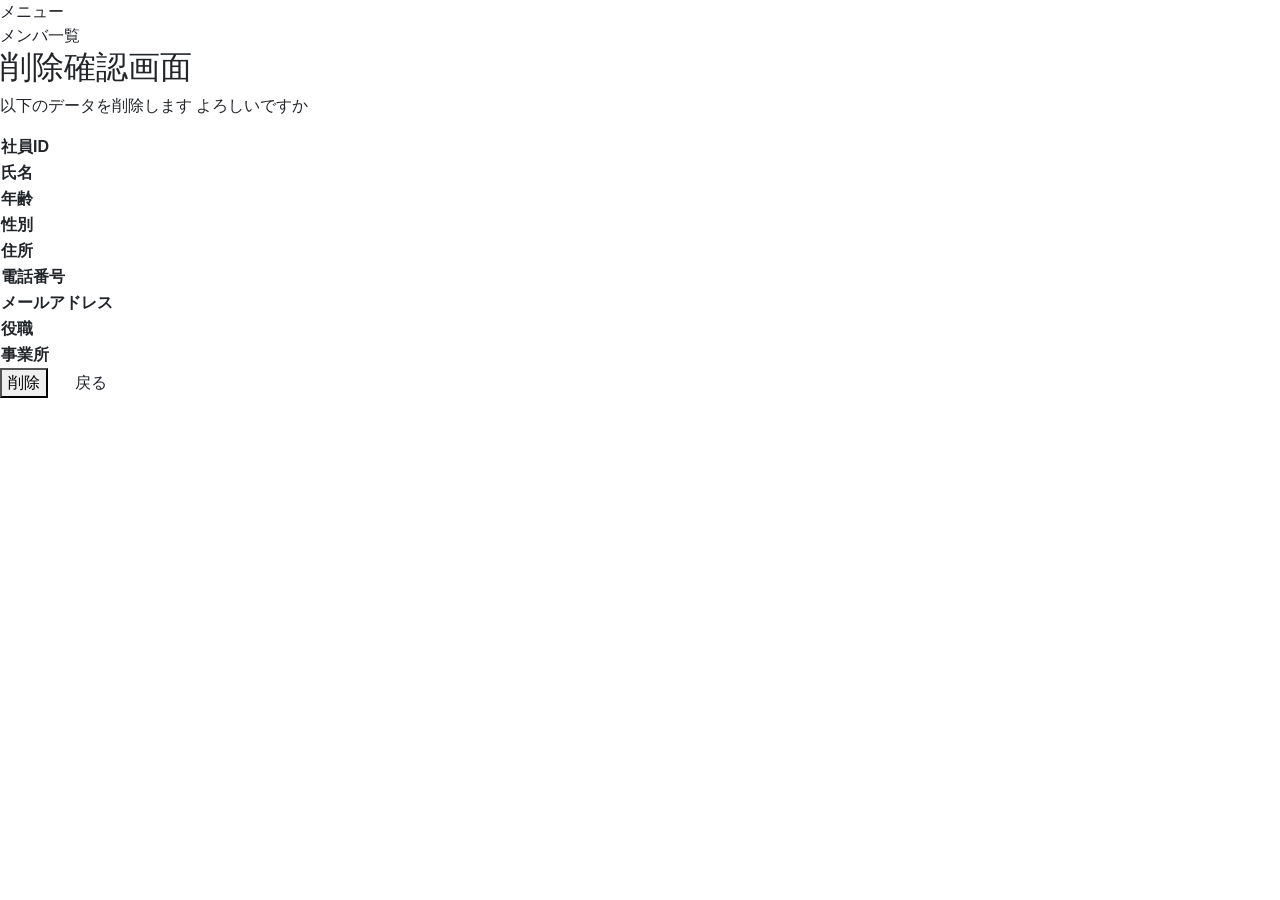
<file: 02_general_question/src/main/resources/templates/delete.html>
<!DOCTYPE html>
<html xmlns="http://www.w3.org/1999/xhtml" xmlns:th="https://www.thymeleaf.org">
	<head>
		<meta charset="utf-8" />
		<link rel="stylesheet" href="https://stackpath.bootstrapcdn.com/bootstrap/4.3.1/css/bootstrap.min.css">
		<link th:href="@{/css/common.css}" rel="stylesheet">
		<title>削除</title>
	</head>
	<body>
		<div id="wapper">
			<div class="menu">
				<a th:href="@{../}">メニュー</a><br>
				<a th:href="@{/list}">メンバ一覧</a><br>
			</div>
			<div class="menu">
				<h2>削除確認画面</h2>
				<p>以下のデータを削除します&nbsp;よろしいですか</p>
			</div>
			<form th:action="@{/deleteComp}" method="post" th:object="${member}">
				<input type="hidden" name="memberId" th:value="*{memberId}" />
				<table>
					<tr>
						<th>社員ID</th>
						<td th:text="*{memberId}"></td>
					</tr>
					<tr>
						<th>氏名</th>
						<td th:text="*{memberName}"></td>
					</tr>
					<tr>
						<th>年齢</th>
						<td th:text="*{age}"></td>
					</tr>
					<tr>
						<th>性別</th>
						<td th:text="*{sex}"></td>
					</tr>
					<tr>
						<th>住所</th>
						<td th:text="*{address}"></td>
					</tr>
					<tr>
						<th>電話番号</th>
						<td th:text="*{tel}"></td>
					</tr>
					<tr>
						<th>メールアドレス</th>
						<td th:text="*{mail}"></td>
					</tr>
					<tr>
						<th>役職</th>
						<td th:text="*{positionName}"></td>
					</tr>
					<tr>
						<th>事業所</th>
						<td th:text="*{placeName}"></td>
					</tr>
				</table>
				<div class="menu">
					<button type="submit">削除</button>
					&nbsp;&nbsp;&nbsp;&nbsp
					<a th:href="@{/list}">戻る</a>
				</div>
			</form>
		</div>
	</body>
</html>
</file>
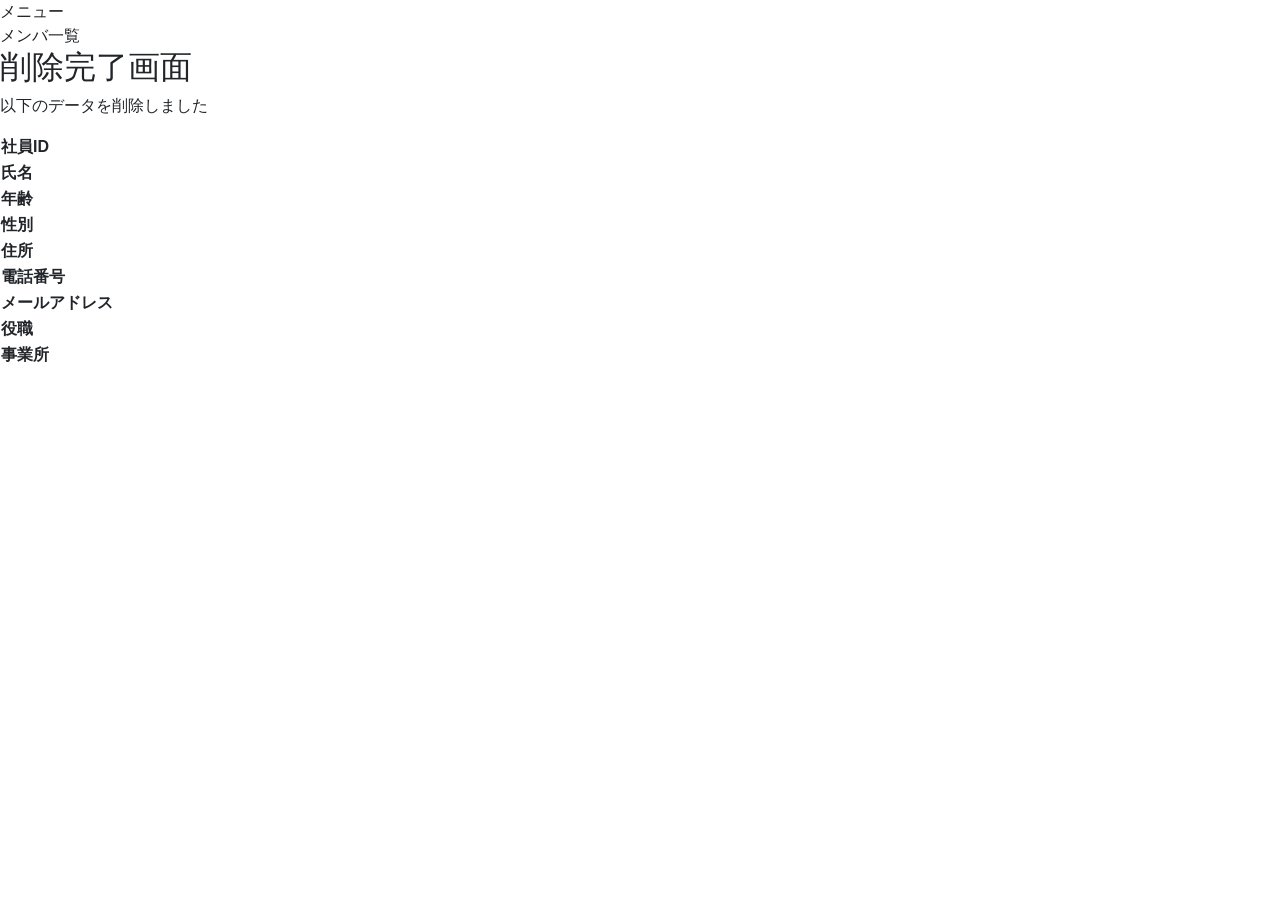
<file: 02_general_question/src/main/resources/templates/deleteComp.html>
<!DOCTYPE html>
<html xmlns="http://www.w3.org/1999/xhtml" xmlns:th="https://www.thymeleaf.org">
	<head>
		<meta charset="utf-8" />
		<link rel="stylesheet" href="https://stackpath.bootstrapcdn.com/bootstrap/4.3.1/css/bootstrap.min.css">
		<link th:href="@{/css/common.css}" rel="stylesheet">
		<title>削除</title>
	</head>
	<body>
		<div id="wapper">
			<div class="menu">
				<a th:href="@{../}">メニュー</a><br>
				<a th:href="@{/list}">メンバ一覧</a><br>
			</div>
			<div class="menu">
				<h2>削除完了画面</h2>
				<p>以下のデータを削除しました</p>
			</div>
			<table th:object="${member}">
				<tr>
					<th>社員ID</th>
					<td th:text="*{memberId}"></td>
				</tr>
				<tr>
					<th>氏名</th>
					<td th:text="*{memberName}"></td>
				</tr>
				<tr>
					<th>年齢</th>
					<td th:text="*{age}"></td>
				</tr>
				<tr>
					<th>性別</th>
					<td th:text="*{sex}"></td>
				</tr>
				<tr>
					<th>住所</th>
					<td th:text="*{address}"></td>
				</tr>
				<tr>
					<th>電話番号</th>
					<td th:text="*{tel}"></td>
				</tr>
				<tr>
					<th>メールアドレス</th>
					<td th:text="*{mail}"></td>
				</tr>
				<tr>
					<th>役職</th>
					<td th:text="*{positionName}"></td>
				</tr>
				<tr>
					<th>事業所</th>
					<td th:text="*{placeName}"></td>
				</tr>
			</table>
		</div>
	</body>
</html>
</file>
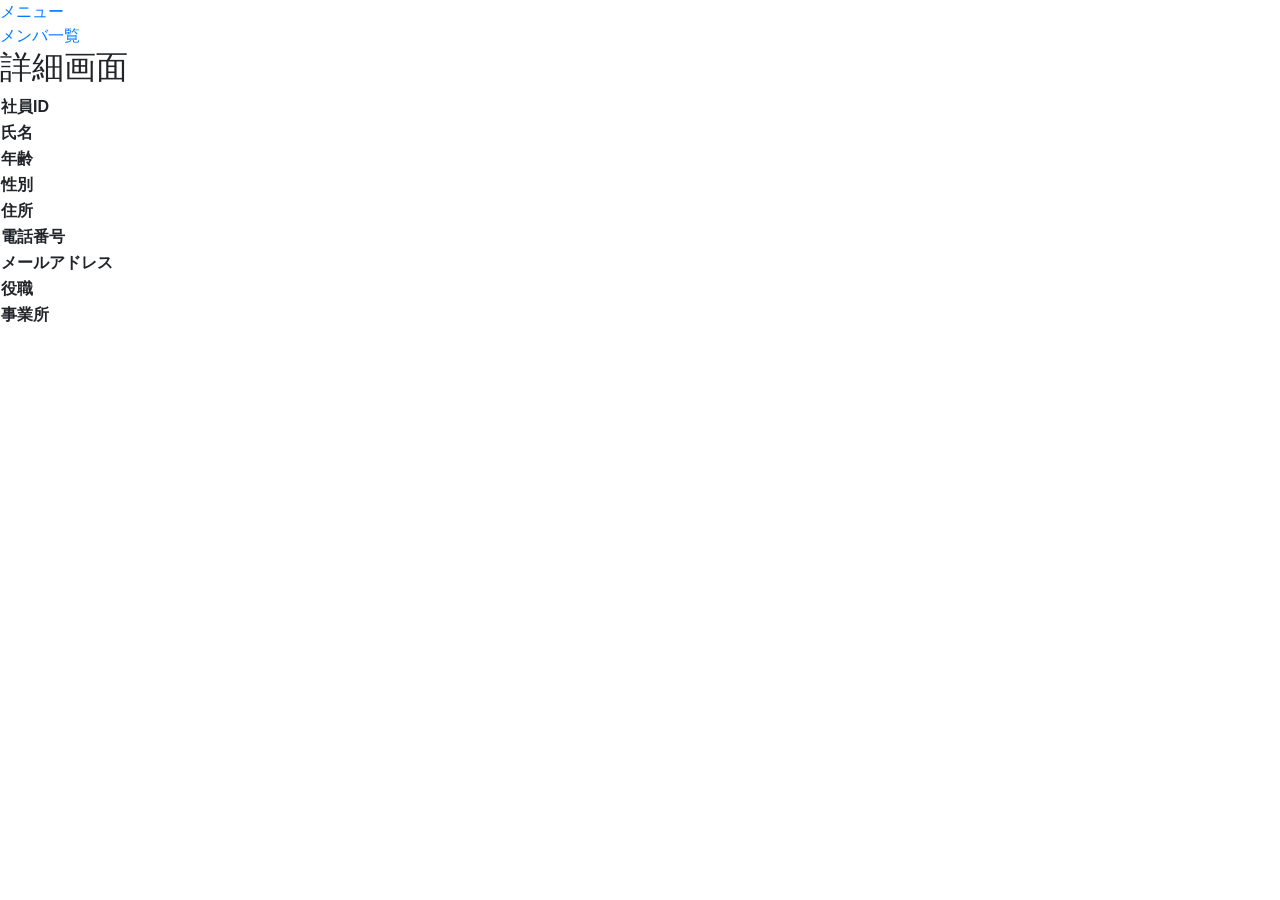
<file: 02_general_question/src/main/resources/templates/detail.html>
<!DOCTYPE html>
<html xmlns="http://www.w3.org/1999/xhtml" xmlns:th="https://www.thymeleaf.org">
	<head>
		<meta charset="utf-8" />
		<link rel="stylesheet" href="https://stackpath.bootstrapcdn.com/bootstrap/4.3.1/css/bootstrap.min.css">
		<link th:href="@{/css/common.css}" rel="stylesheet">
		<title>詳細</title>
	</head>
	<body>
		<div id="wapper">
			<div class="menu">
				<a href="../">メニュー</a><br>
				<a href="/list">メンバ一覧</a><br>
			</div>
			<div class="menu">
				<h2>詳細画面</h2>
			</div>
			<table th:object="${member}">
				<tr>
					<th scope="col">社員ID</th>
					<td th:text = "*{memberId}"></td>
				</tr>
					<th scope="col">氏名</th>
					<td th:text = "*{memberName}"></td>
				</tr>
					<th scope="col">年齢</th>
					<td th:text = "*{age}"></td>
				</tr>
					<th scope="col">性別</th>
					<td th:text = "*{sex}"></td>
				</tr>
					<th scope="col">住所</th>
					<td th:text = "*{address}"></td>
				</tr>
					<th scope="col">電話番号</th>
					<td th:text = "*{tel}"></td>
				</tr>
					<th scope="col">メールアドレス</th>
					<td th:text = "*{mail}"></td>
				</tr>
					<th scope="col">役職</th>
					<td th:text = "*{positionName}"></td>
				</tr>
					<th scope="col">事業所</th>
					<td th:text = "*{placeName}"></td>
				</tr>
			</table>
		</div>
	</body>
</html>
</file>
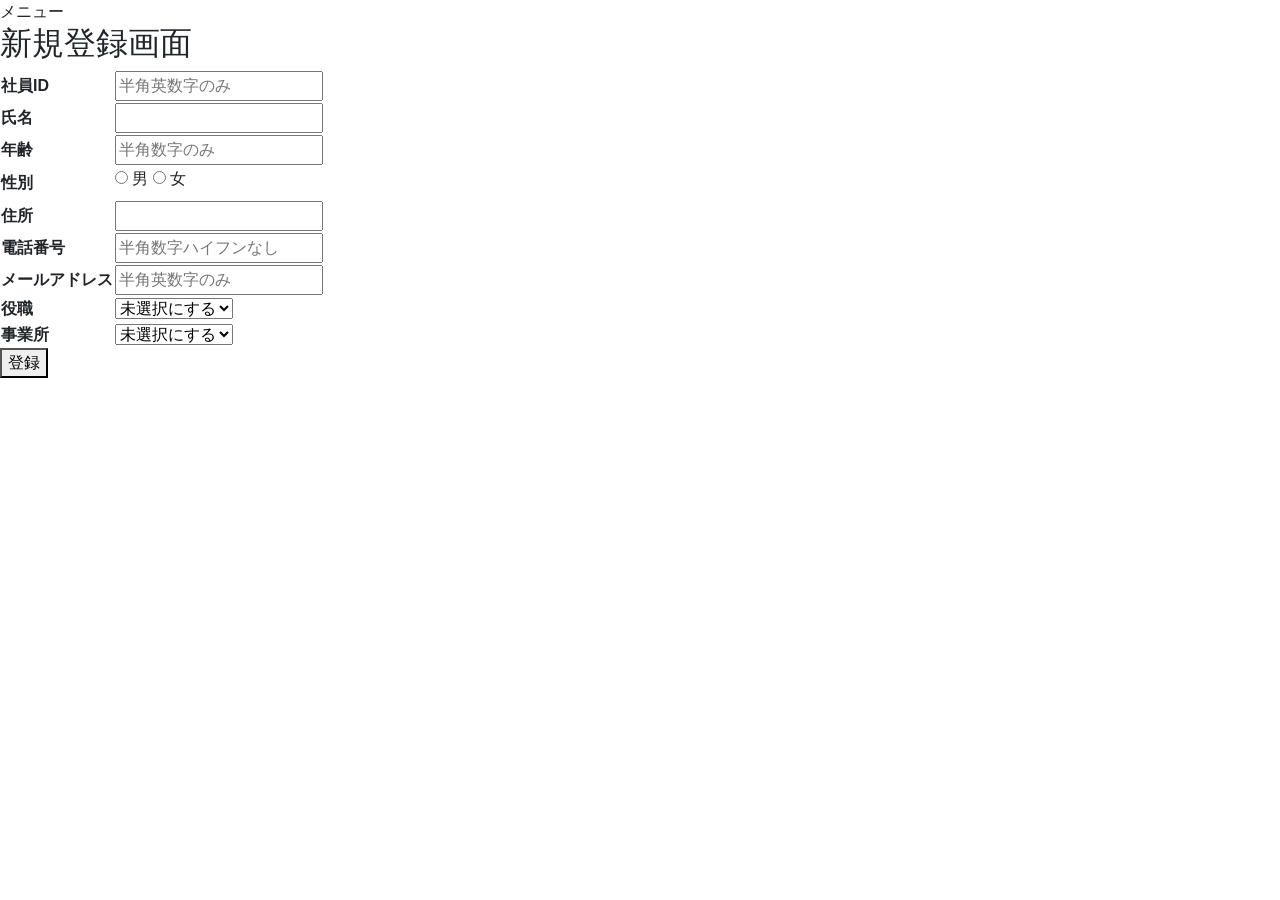
<file: 02_general_question/src/main/resources/templates/insert.html>
<!DOCTYPE html>
<html xmlns="http://www.w3.org/1999/xhtml" xmlns:th="https://www.thymeleaf.org">
	<head>
		<meta charset="utf-8" />
		<link rel="stylesheet" href="https://stackpath.bootstrapcdn.com/bootstrap/4.3.1/css/bootstrap.min.css">
		<link th:href="@{/css/common.css}" rel="stylesheet">
		<title>新規登録</title>
	</head>
	<body>
		<div id="wapper">
			<div class="menu">
				<a th:href="@{../}">メニュー</a><br>
			</div>
			<div class="menu">
				<h2>新規登録画面</h2>
			</div>
			<form th:action="@{/insertConf}" method="post" th:object="${member}" accept-charset="utf-8">
				<table>
					<tr th:classappend="${#fields.hasErrors('memberId')} ? 'error'">
						<th>社員ID</th>
						<td><input type="text" th:field="*{memberId}" required="required" maxlength="10" placeholder="半角英数字のみ"></td>
						<td class="error" th:errors="*{memberId}"></td>
					</tr>
					<tr th:classappend="${#fields.hasErrors('memberName')} ? 'error'">
						<th>氏名</th>
						<td><input type="text" th:field="*{memberName}" required="required" maxlength="20"></td>
						<td class="error" th:errors="*{memberName}"></td>
					</tr>
					<tr th:classappend="${#fields.hasErrors('age')} ? 'error'">
						<th>年齢</th>
						<td><input type="text" th:field="*{age}" required="required" maxlength="3" placeholder="半角数字のみ"></td>
						<td class="error" th:errors="*{age}"></td> 
					</tr>
					<tr th:classappend="${#fields.hasErrors('sex')} ? 'error'">
					    <th>性別</th>
					    <td>
					        <input type="radio" th:field="*{sex}" value="0">
					        <label th:for="${#ids.prev('sex')}">男</label>

					        <input type="radio" th:field="*{sex}" value="1">
					        <label th:for="${#ids.prev('sex')}">女</label>
					    </td>
					    <td class="error" th:errors="*{sex}"></td>
					</tr>
					<tr th:classappend="${#fields.hasErrors('address')} ? 'error'">
						<th>住所</th>
						<td><input type="text" th:field="*{address}" required="required" maxlength="50"></td>
						<td class="error" th:errors="*{address}"></td>
					</tr>
					<tr th:classappend="${#fields.hasErrors('tel')} ? 'error'">
						<th>電話番号</th>
						<td><input type="text" th:field="*{tel}" required="required" maxlength="11" placeholder="半角数字ハイフンなし"></td>
						<td class="error" th:errors="*{tel}"></td>
					</tr>
					<tr th:classappend="${#fields.hasErrors('mail')} ? 'error'">
						<th>メールアドレス</th>
						<td><input type="text" th:field="*{mail}" required="required" maxlength="30" placeholder="半角英数字のみ"></td>
						<td class="error" th:errors="*{mail}"></td>
					</tr>
					<tr>
						<th>役職</th>
						<td>
							<select th:field="*{positionId}">
								<option value="">未選択にする</option>
								
								<option th:each="position : ${positions}"
								        th:value="${position.positionId}"
									    th:text="${position.positionName}"></option>
							</select>
						</td>
					</tr>
					<tr>
						<th>事業所</th>
						<td>
							<select th:field="*{placeId}">
								<option value="">未選択にする</option>
								
								<option th:each="place : ${places}"
								        th:value="${place.placeId}"
									    th:text="${place.placeName}"></option>
							</select>
						</td>
					</tr>
				</table>
				<div class="menu">
					<button type="submit">登録</button>
				</div>
			</form>
		</div>
	</body>
</html>
</file>
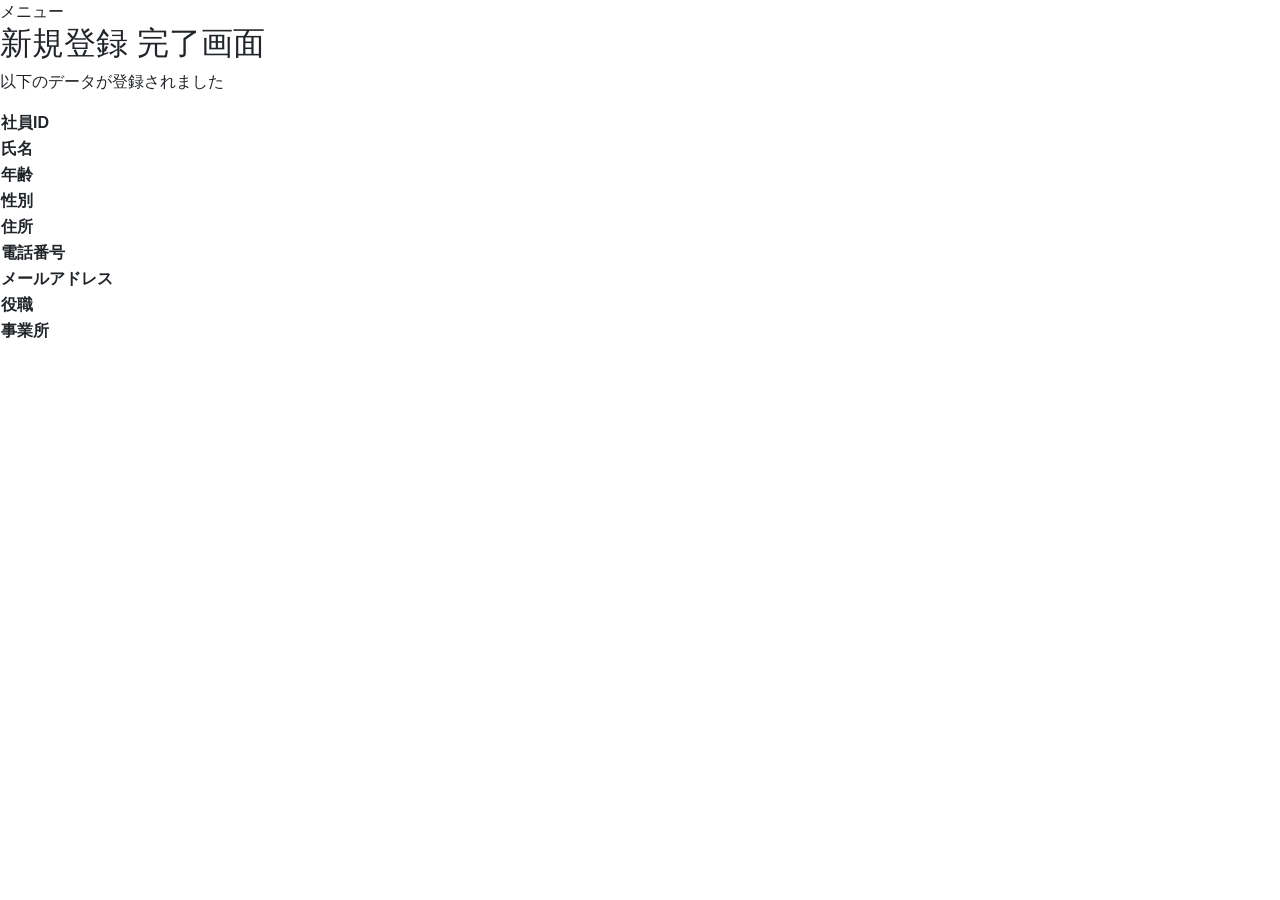
<file: 02_general_question/src/main/resources/templates/insertComp.html>
<!DOCTYPE html>
<html xmlns="http://www.w3.org/1999/xhtml" xmlns:th="https://www.thymeleaf.org">
	<head>
		<meta charset="utf-8" />
		<link rel="stylesheet" href="https://stackpath.bootstrapcdn.com/bootstrap/4.3.1/css/bootstrap.min.css">
		<link th:href="@{/css/common.css}" rel="stylesheet">
		<title>新規登録</title>
	</head>
	<body>
		<div id="wapper">
			<div class="menu">
				<a th:href="@{../}">メニュー</a><br>
			</div>
			<div class="menu">
				<h2>新規登録&nbsp;完了画面</h2>
				<p>以下のデータが登録されました</p>
			</div>
			<table th:object="${member}">
				<tr>
					<th>社員ID</th>
					<td th:text="*{memberId}"></td>
				</tr>
				<tr>
					<th>氏名</th>
					<td th:text="*{memberName}"></td>
				</tr>
				<tr>
					<th>年齢</th>
					<td th:text="*{age}"></td>
				</tr>
				<tr>
					<th>性別</th>
					<td th:text="*{sex}"></td>
				</tr>
				<tr>
					<th>住所</th>
					<td th:text="*{address}"></td>
				</tr>
				<tr>
					<th>電話番号</th>
					<td th:text="*{tel}"></td>
				</tr>
				<tr>
					<th>メールアドレス</th>
					<td th:text="*{mail}"></td>
				</tr>
				<tr>
					<th>役職</th>
					<td th:text="*{positionName}"></td>
				</tr>
				<tr>
					<th>事業所</th>
					<td th:text="*{placeName}"></td>
				</tr>
			</table>
		</div>
	</body>
</html>
</file>
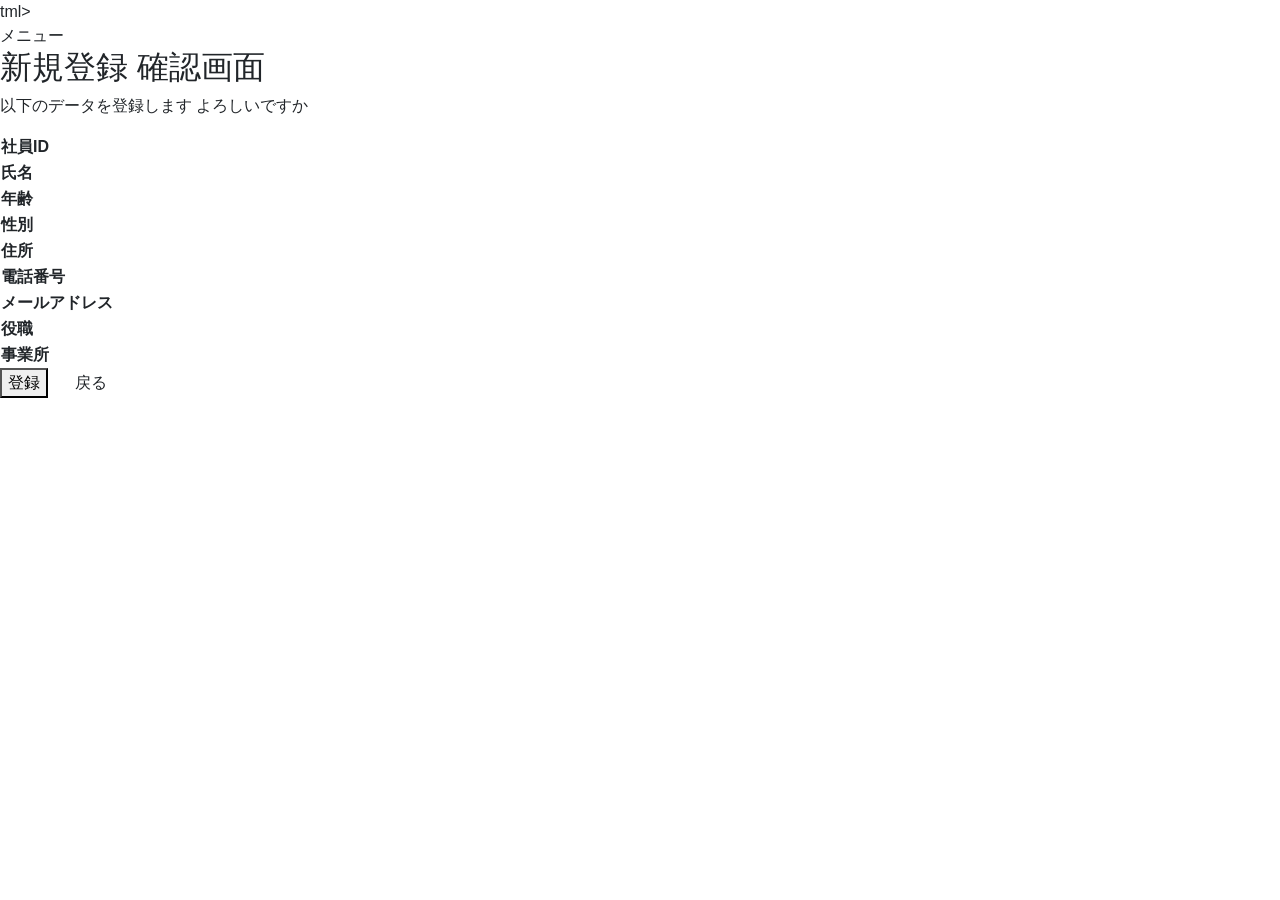
<file: 02_general_question/src/main/resources/templates/insertConf.html>
<!DOCTYPE html>
<html xmlns="http://www.w3.org/1999/xhtml" xmlns:th="https://www.thymeleaf.org">tml>
	<head>
		<meta charset="utf-8" />
		<link rel="stylesheet" href="https://stackpath.bootstrapcdn.com/bootstrap/4.3.1/css/bootstrap.min.css">
		<link th:href="@{/css/common.css}" rel="stylesheet">
		<title>新規登録確認</title>
	</head>
	<body>
		<div id="wapper">
			<div class="menu">
				<a th:href="@{../}">メニュー</a><br>
			</div>
			<div class="menu">
				<h2>新規登録&nbsp;確認画面</h2>
				<p>以下のデータを登録します&nbsp;よろしいですか</p>
			</div>
			<form th:action="@{/insertComp}" method="post" th:object="${member}">
<!--				再度データをJavaに送るにはhidden（隠しフィールド）でデータを保持する-->
				<input type="hidden" th:field="*{memberId}">
			    <input type="hidden" th:field="*{memberName}">
			    <input type="hidden" th:field="*{age}">
			    <input type="hidden" th:field="*{sex}">
			    <input type="hidden" th:field="*{address}">
			    <input type="hidden" th:field="*{tel}">
			    <input type="hidden" th:field="*{mail}">
			    <input type="hidden" th:field="*{positionId}">
			    <input type="hidden" th:field="*{placeId}">
				
				<table>
					<tr>
						<th>社員ID</th>
						<td th:text="*{memberId}"></td>
					</tr>
					<tr>
						<th>氏名</th>
						<td th:text="*{memberName}"></td>
					</tr>
					<tr>
						<th>年齢</th>
						<td th:text="*{age}"></td>
					</tr>
					<tr>
						<th>性別</th>
						<td th:text="*{sex}"></td>
					</tr>
					<tr>
						<th>住所</th>
						<td th:text="*{address}"></td>
					</tr>
					<tr>
						<th>電話番号</th>
						<td th:text="*{tel}"></td>
					</tr>
					<tr>
						<th>メールアドレス</th>
						<td th:text="*{mail}"></td>
					</tr>
					<tr>
						<th>役職</th>
						<td th:text="*{positionName}"></td>
					</tr>
					<tr>
						<th>事業所</th>
						<td th:text="*{placeName}"></td>
					</tr>
				</table>
				<div class="menu">
					<button type="submit">登録</button>
					&nbsp;&nbsp;&nbsp;&nbsp
					<a th:href="@{/insert}">戻る</a>
				</form>
				</div>
			</form>
		</div>
	</body>
</html>
</file>
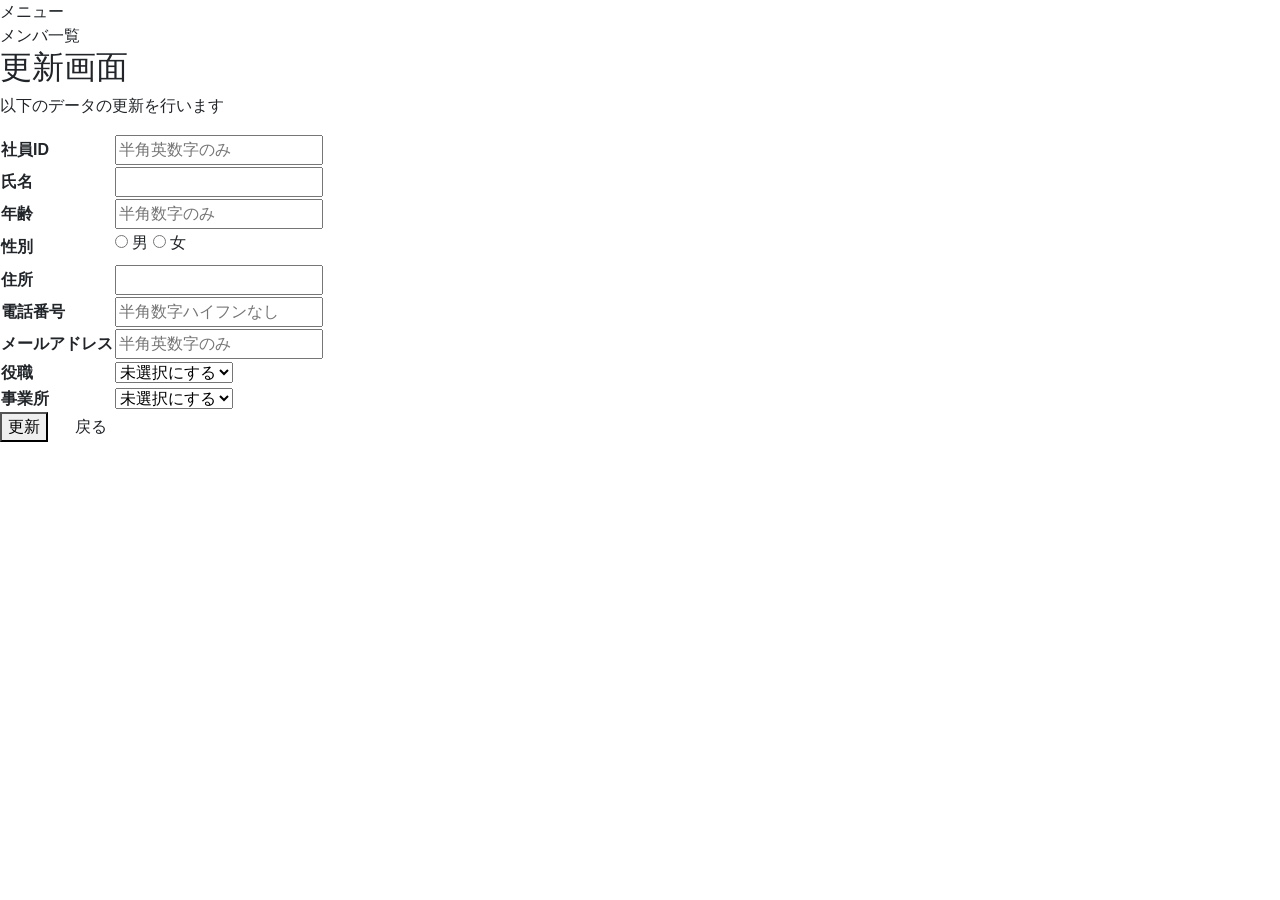
<file: 02_general_question/src/main/resources/templates/update.html>
<!DOCTYPE html>
<html xmlns="http://www.w3.org/1999/xhtml" xmlns:th="https://www.thymeleaf.org">
	<head>
		<meta charset="utf-8" />
		<link rel="stylesheet" href="https://stackpath.bootstrapcdn.com/bootstrap/4.3.1/css/bootstrap.min.css">
		<link th:href="@{/css/common.css}" rel="stylesheet">
		<title>更新</title>
	</head>
	<body>
		<div id="wapper">
			<div class="menu">
				<a th:href="@{../}">メニュー</a><br>
				<a th:href="@{./list.html}">メンバ一覧</a><br>
			</div>
			<div class="menu">
				<h2>更新画面</h2>
				<p>以下のデータの更新を行います</p>
			</div>
			<form th:action="@{/updateConf}" method="post" th:object="${member}"  accept-charset="utf-8">
				<table class="ct">
					<tr th:classappend="${#fields.hasErrors('memberId')} ? 'error'">
						<th>社員ID</th>
						<td><input type="text" th:field="*{memberId}" required="required" maxlength="10" placeholder="半角英数字のみ"></td>
						<td class="error" th:errors="*{memberId}"></td>
					</tr>
					<tr th:classappend="${#fields.hasErrors('memberName')} ? 'error'">
						<th>氏名</th>
						<td><input type="text" th:field="*{memberName}" required="required" maxlength="20"></td>
						<td class="error" th:errors="*{memberName}"></td>
					</tr>
					<tr th:classappend="${#fields.hasErrors('age')} ? 'error'">
						<th>年齢</th>
						<td><input type="text" th:field="*{age}" required="required" maxlength="3" placeholder="半角数字のみ"></td>
						<td class="error" th:errors="*{age}"></td> 
					</tr>
					<tr th:classappend="${#fields.hasErrors('sex')} ? 'error'">
					    <th>性別</th>
					    <td>
					        <input type="radio" th:field="*{sex}" value="0">
					        <label th:for="${#ids.prev('sex')}">男</label>

					        <input type="radio" th:field="*{sex}" value="1">
					        <label th:for="${#ids.prev('sex')}">女</label>
					    </td>
					    <td class="error" th:errors="*{sex}"></td>
					</tr>
					<tr th:classappend="${#fields.hasErrors('address')} ? 'error'">
						<th>住所</th>
						<td><input type="text" th:field="*{address}" required="required" maxlength="50"></td>
						<td class="error" th:errors="*{address}"></td>
					</tr>
					<tr th:classappend="${#fields.hasErrors('tel')} ? 'error'">
						<th>電話番号</th>
						<td><input type="text" th:field="*{tel}" required="required" maxlength="11" placeholder="半角数字ハイフンなし"></td>
						<td class="error" th:errors="*{tel}"></td>
					</tr>
					<tr th:classappend="${#fields.hasErrors('mail')} ? 'error'">
						<th>メールアドレス</th>
						<td><input type="text" th:field="*{mail}" required="required" maxlength="30" placeholder="半角英数字のみ"></td>
						<td class="error" th:errors="*{mail}"></td>
					</tr>
					<tr>
						<th>役職</th>
						<td>
							<select th:field="*{positionId}">
								<option value="">未選択にする</option>
								
								<option th:each="position : ${positions}"
								        th:value="${position.positionId}"
									    th:text="${position.positionName}"></option>
							</select>
						</td>
					</tr>
					<tr>
						<th>事業所</th>
						<td>
							<select th:field="*{placeId}">
								<option value="">未選択にする</option>
								
								<option th:each="place : ${places}"
								        th:value="${place.placeId}"
									    th:text="${place.placeName}"></option>
							</select>
						</td>
					</tr>
				</table>
				<div class="menu">
					<button type="submit">更新</button>
					&nbsp;&nbsp;&nbsp;&nbsp
					<a th:href="@{/list}">戻る</a>
				</div>
			</form>
		</div>
	</body>
</html>
</file>
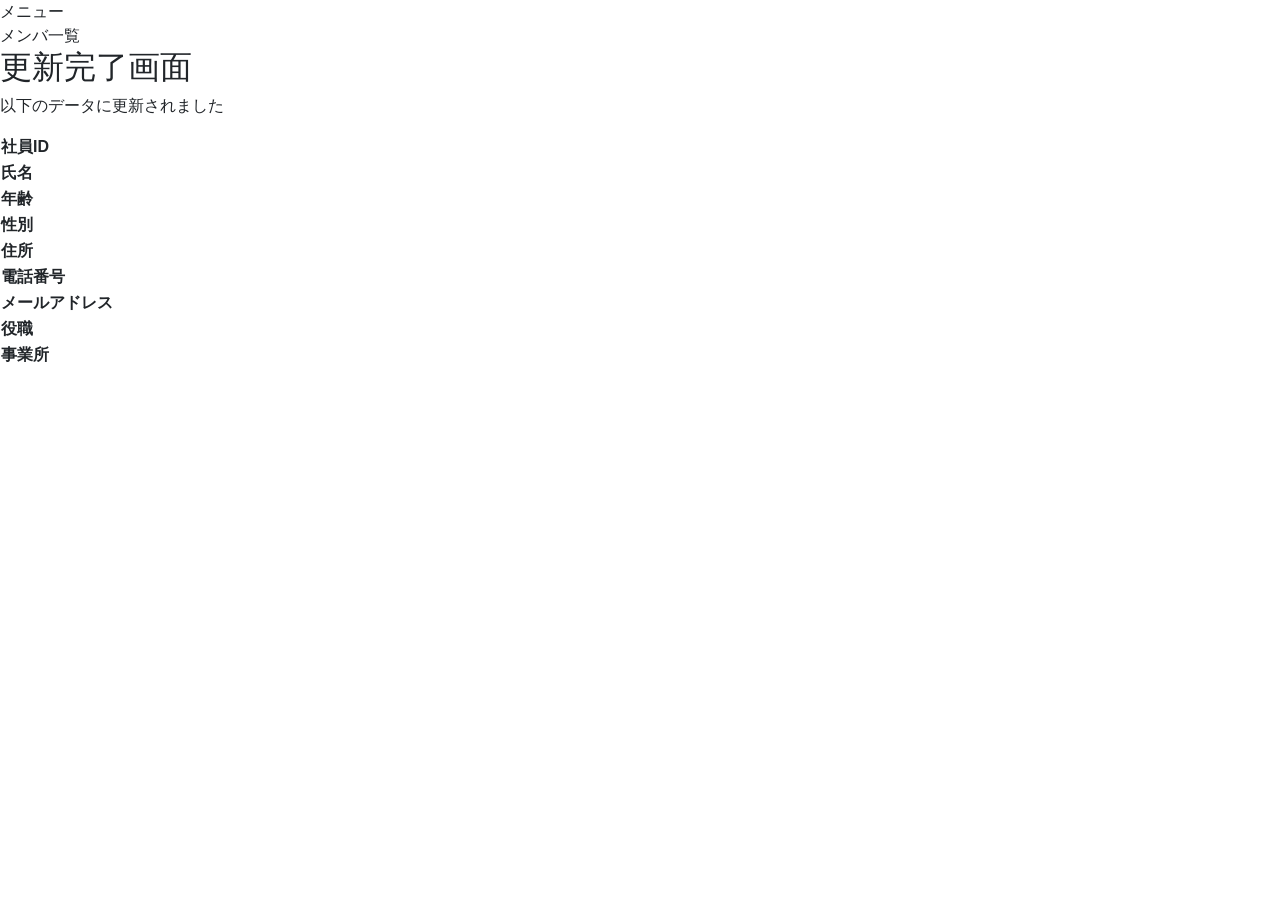
<file: 02_general_question/src/main/resources/templates/updateComp.html>
<!DOCTYPE html>
<html xmlns="http://www.w3.org/1999/xhtml" xmlns:th="https://www.thymeleaf.org">
	<head>
		<meta charset="utf-8" />
		<link rel="stylesheet" href="https://stackpath.bootstrapcdn.com/bootstrap/4.3.1/css/bootstrap.min.css">
		<link th:href="@{/css/common.css}" rel="stylesheet">
		<title>更新</title>
	</head>
	<body>
		<div id="wapper">
			<div class="menu">
				<a th;href="@{../}">メニュー</a><br>
				<a th:href="@{/list}">メンバ一覧</a><br>
			</div>
			<div class="menu">
				<h2>更新完了画面</h2>
				<p>以下のデータに更新されました</p>
			</div>
			<table th:object="${member}">
				<tr>
					<th>社員ID</th>
					<td th:text="*{memberId}"></td>
				</tr>
				<tr>
					<th>氏名</th>
					<td th:text="*{memberName}"></td>
				</tr>
				<tr>
					<th>年齢</th>
					<td th:text="*{age}"></td>
				</tr>
				<tr>
					<th>性別</th>
					<td th:text="*{sex}"></td>
				</tr>
				<tr>
					<th>住所</th>
					<td th:text="*{address}"></td>
				</tr>
				<tr>
					<th>電話番号</th>
					<td th:text="*{tel}"></td>
				</tr>
				<tr>
					<th>メールアドレス</th>
					<td th:text="*{mail}"></td>
				</tr>
				<tr>
					<th>役職</th>
					<td th:text="*{positionName}"></td>
				</tr>
				<tr>
					<th>事業所</th>
					<td th:text="*{placeName}"></td>
				</tr>
			</table>
		</div>
	</body>
</html>
</file>
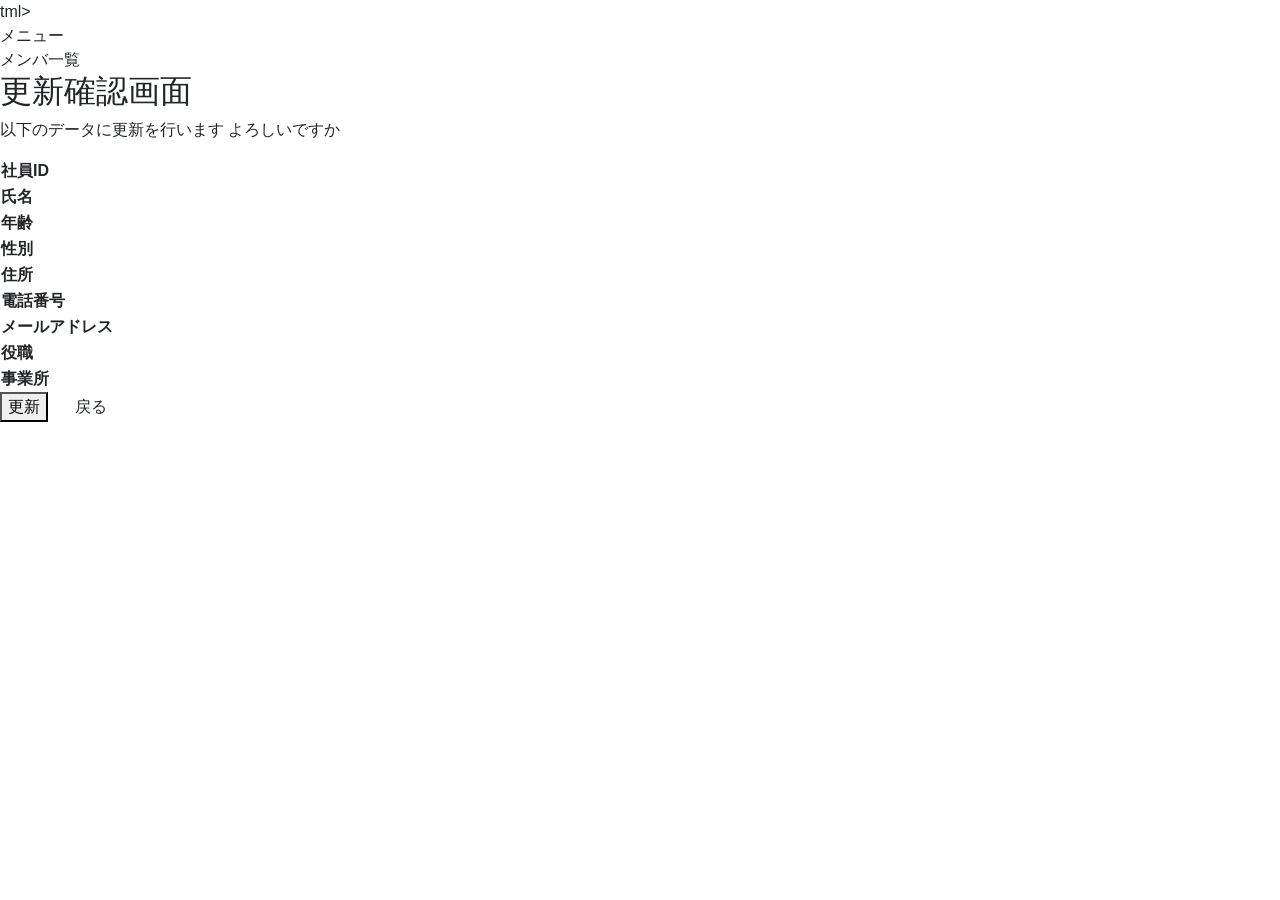
<file: 02_general_question/src/main/resources/templates/updateConf.html>
<!DOCTYPE html>
<html xmlns="http://www.w3.org/1999/xhtml" xmlns:th="https://www.thymeleaf.org">tml>
	<head>
		<meta charset="utf-8" />
		<link rel="stylesheet" href="https://stackpath.bootstrapcdn.com/bootstrap/4.3.1/css/bootstrap.min.css">
		<link th:href="@{/css/common.css}" rel="stylesheet">
		<title>更新</title>
	</head>
	<body>
		<div id="wapper">
			<div class="menu">
				<a th:href="@{../}">メニュー</a><br>
				<a th:href="@{/list}">メンバ一覧</a><br>
			</div>
			<div class="menu">
				<h2>更新確認画面</h2>
				<p>以下のデータに更新を行います&nbsp;よろしいですか</p>
			</div>
			<form th:action="@{/updateComp}" method="post" th:object="${member}">
				<input type="hidden" th:field="*{memberId}">
			    <input type="hidden" th:field="*{memberName}">
			    <input type="hidden" th:field="*{age}">
			    <input type="hidden" th:field="*{sex}">
			    <input type="hidden" th:field="*{address}">
			    <input type="hidden" th:field="*{tel}">
			    <input type="hidden" th:field="*{mail}">
			    <input type="hidden" th:field="*{positionId}">
			    <input type="hidden" th:field="*{placeId}">
				
				<table>
					<tr>
						<th>社員ID</th>
						<td th:text="*{memberId}"></td>
					</tr>
					<tr>
						<th>氏名</th>
						<td th:text="*{memberName}"></td>
					</tr>
					<tr>
						<th>年齢</th>
						<td th:text="*{age}"></td>
					</tr>
					<tr>
						<th>性別</th>
						<td th:text="*{sex}"></td>
					</tr>
					<tr>
						<th>住所</th>
						<td th:text="*{address}"></td>
					</tr>
					<tr>
						<th>電話番号</th>
						<td th:text="*{tel}"></td>
					</tr>
					<tr>
						<th>メールアドレス</th>
						<td th:text="*{mail}"></td>
					</tr>
					<tr>
						<th>役職</th>
						<td th:text="*{positionName}"></td>
					</tr>
					<tr>
						<th>事業所</th>
						<td th:text="*{placeName}"></td>
					</tr>
				</table>
				<div class="menu">
					<button type="submit">更新</button>
					&nbsp;&nbsp;&nbsp;&nbsp
					<a th:href="@{/update/{id}(id=*{memberId})}">戻る</a>
				</form>
				</div>
			</form>
		</div>
	</body>
</html>
</file>
